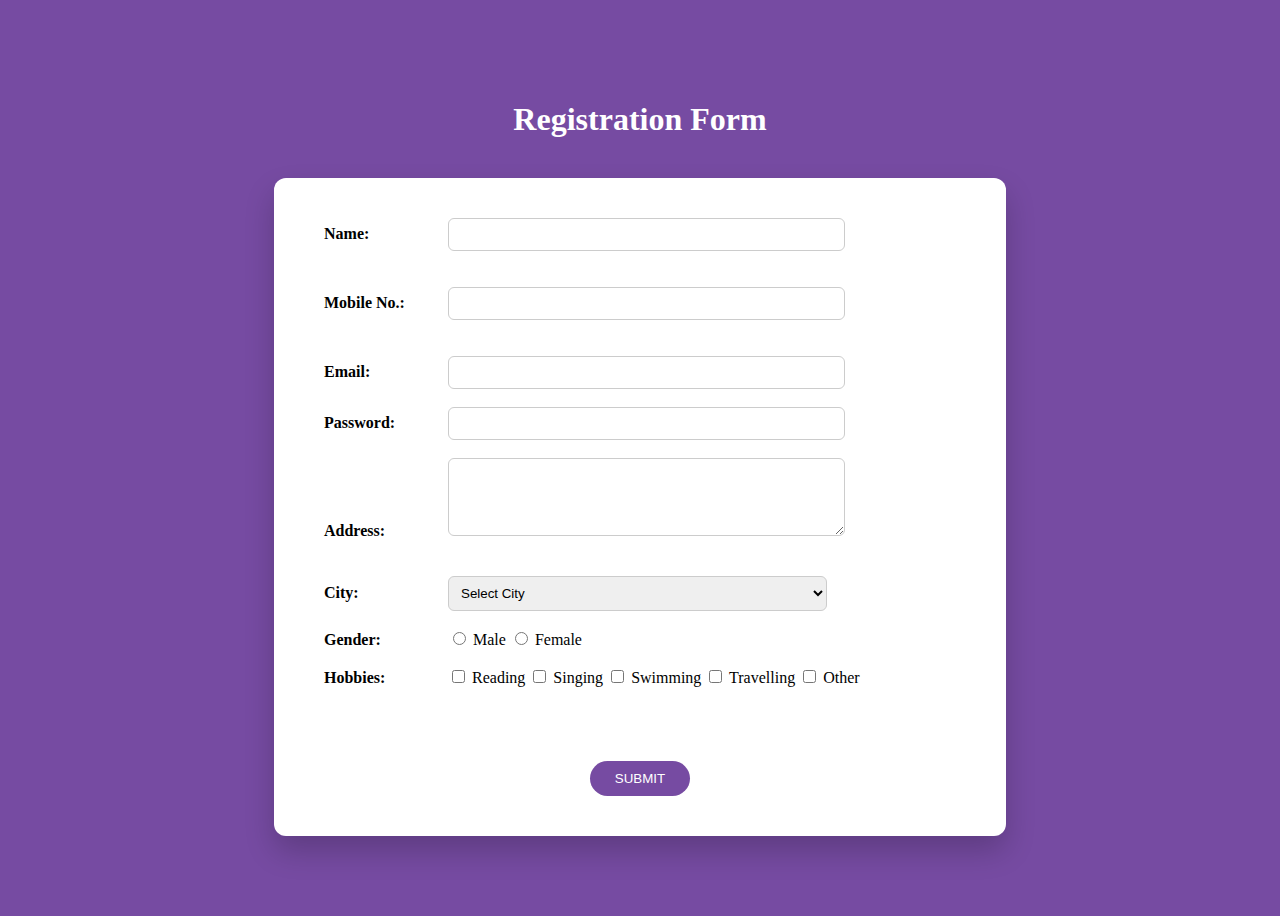
<file: Lab Assignment 1b/index.html>
<!DOCTYPE html>
<html lang="en">
<head>
    <meta charset="UTF-8">
    <meta name="viewport" content="width=device-width, initial-scale=1.0">
    <title>Registration Form</title>
    <link rel="stylesheet" href="style.css">
</head>
<body>

    <div class="heading">
        <h1><strong>Registration Form</strong></h1>
    </div>

    <div class="form">
        <form class="card" id="regForm">

            <label>Name:</label>
            <input type="text" id="name">
            <span class="error" id="nameError"></span><br><br>

            <label>Mobile No.:</label>
            <input type="tel" id="mobile">
            <span class="error" id="mobileError"></span><br><br>

            <label>Email:</label>
            <input type="email" id="email" required><br><br>

            <label>Password:</label>
            <input type="password" id="password" required><br><br>

            <label>Address:</label>
            <textarea id="address" rows="4"></textarea>
            <span class="error" id="addressError"></span><br><br>

            <label>City:</label>
            <select id="city" required>
                <option value="">Select City</option>
                <option>Pune</option>
                <option>Baramati</option>
                <option>Mumbai</option>
                <option>Nashik</option>
                <option>Pimpri-Chinchwad</option>
                <option>Phaltan</option>
            </select><br><br>

            <label>Gender:</label>
            <input type="radio" name="gender" value="Male" required> Male
            <input type="radio" name="gender" value="Female"> Female<br><br>

            <label>Hobbies:</label>
            <input type="checkbox" class="hobby"> Reading
            <input type="checkbox" class="hobby"> Singing
            <input type="checkbox" class="hobby"> Swimming
            <input type="checkbox" class="hobby"> Travelling
            <input type="checkbox" id="otherHobby"> Other<br><br>

            <input type="text" id="otherText" placeholder="Enter other hobby">
            <span class="error" id="otherError"></span><br><br>

            <button type="submit">SUBMIT</button>

        </form>
    </div>

    <script src="script.js"></script>
</body>
</html>
</file>
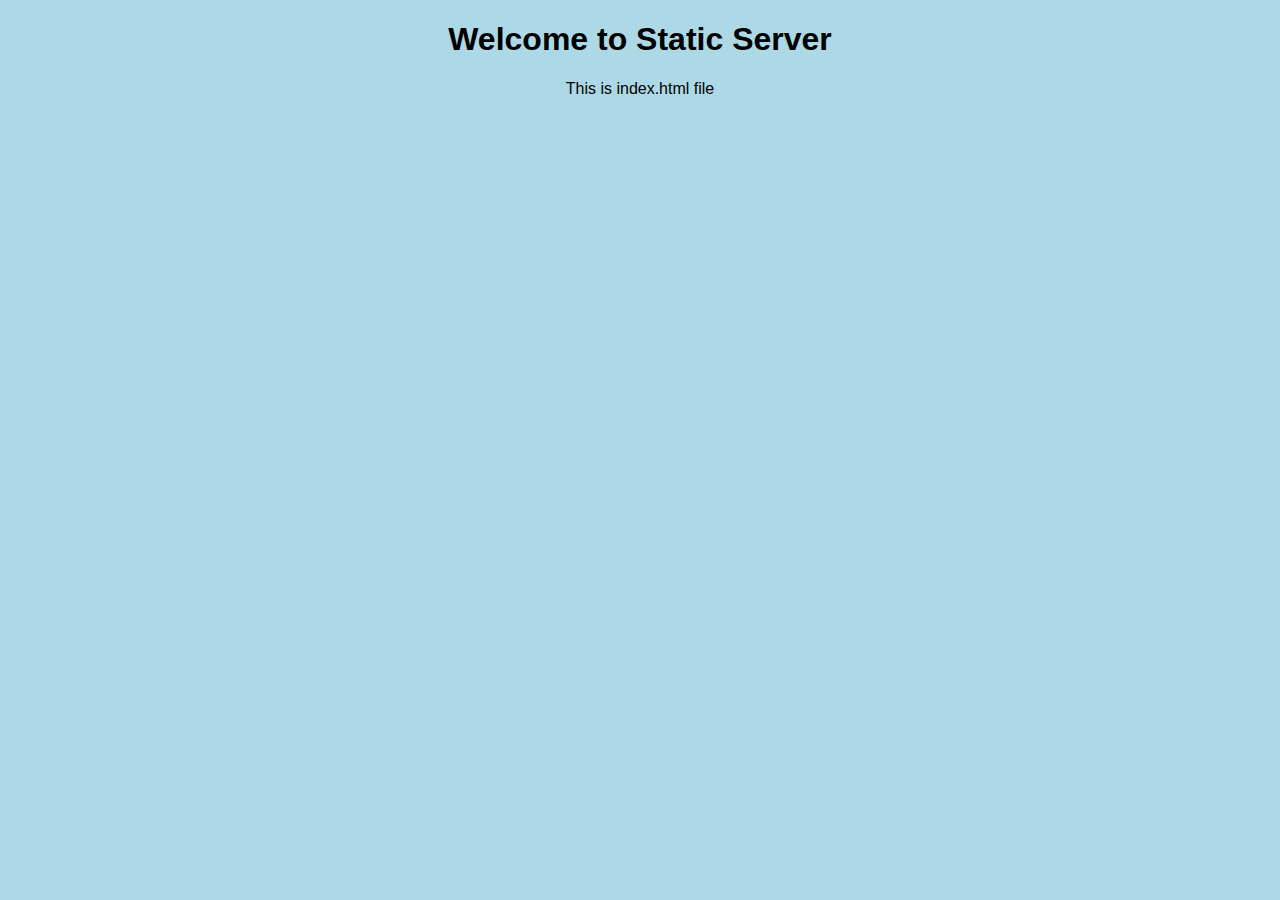
<file: Assignment 3/static-server/public/index.html>
<!DOCTYPE html>
<html>
<head>
  <title>My Static Server</title>
  <link rel="stylesheet" href="style.css">
</head>
<body>
  <h1>Welcome to Static Server</h1>
  <p>This is index.html file</p>
</body>
</html>
</file>
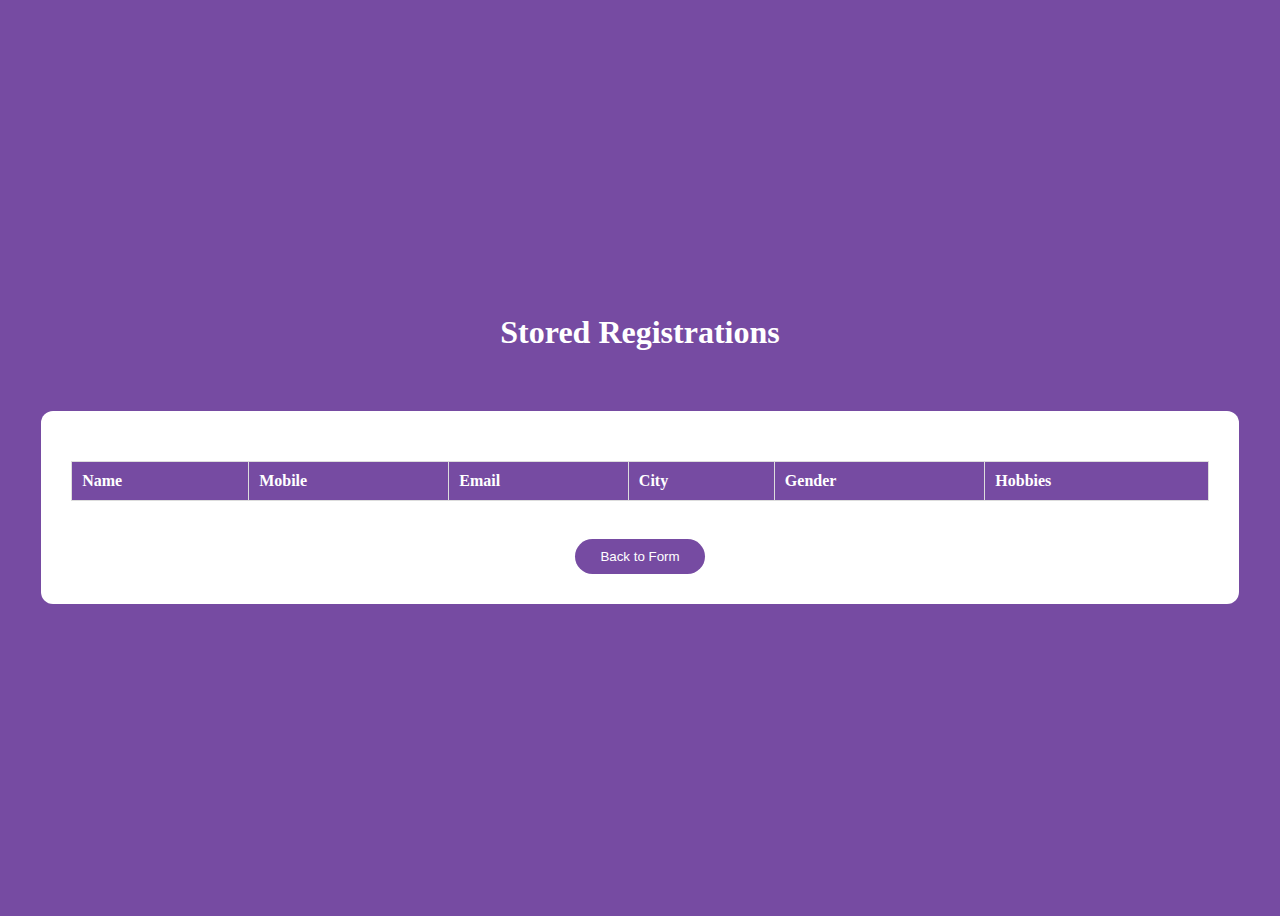
<file: Lab Assignment 1b/data-list.html>
<!DOCTYPE html>
<html lang="en">
<head>
    <meta charset="UTF-8">
    <title>Registered Data List</title>
    <link rel="stylesheet" href="style.css">
    <style>
        .container { background: white; padding: 30px; border-radius: 12px; width: 90%; margin: 20px auto; overflow-x: auto; }
        table { width: 100%; border-collapse: collapse; margin-top: 20px; }
        th, td { padding: 10px; border: 1px solid #ddd; text-align: left; }
        th { background: #764ba2; color: white; }
    </style>
</head>
<body>
    <div class="heading"><h1>Stored Registrations</h1></div>
    <div class="container">
        <table id="dataTable">
            <thead>
                <tr>
                    <th>Name</th>
                    <th>Mobile</th>
                    <th>Email</th>
                    <th>City</th>
                    <th>Gender</th>
                    <th>Hobbies</th>
                </tr>
            </thead>
            <tbody id="tableBody"></tbody>
        </table>
        <br>
        <button onclick="window.location.href='index.html'">Back to Form</button>
    </div>

    <script>
        document.addEventListener("DOMContentLoaded", () => {
            const tableBody = document.getElementById("tableBody");
            const storedData = JSON.parse(localStorage.getItem("registrationData")) || [];

            storedData.forEach(user => {
                const row = `<tr>
                    <td>${user.name}</td>
                    <td>${user.mobile}</td>
                    <td>${user.email}</td>
                    <td>${user.city}</td>
                    <td>${user.gender}</td>
                    <td>${user.hobbies.join(", ")}</td>
                </tr>`;
                tableBody.innerHTML += row;
            });
        });
    </script>
</body>
</html>
</file>
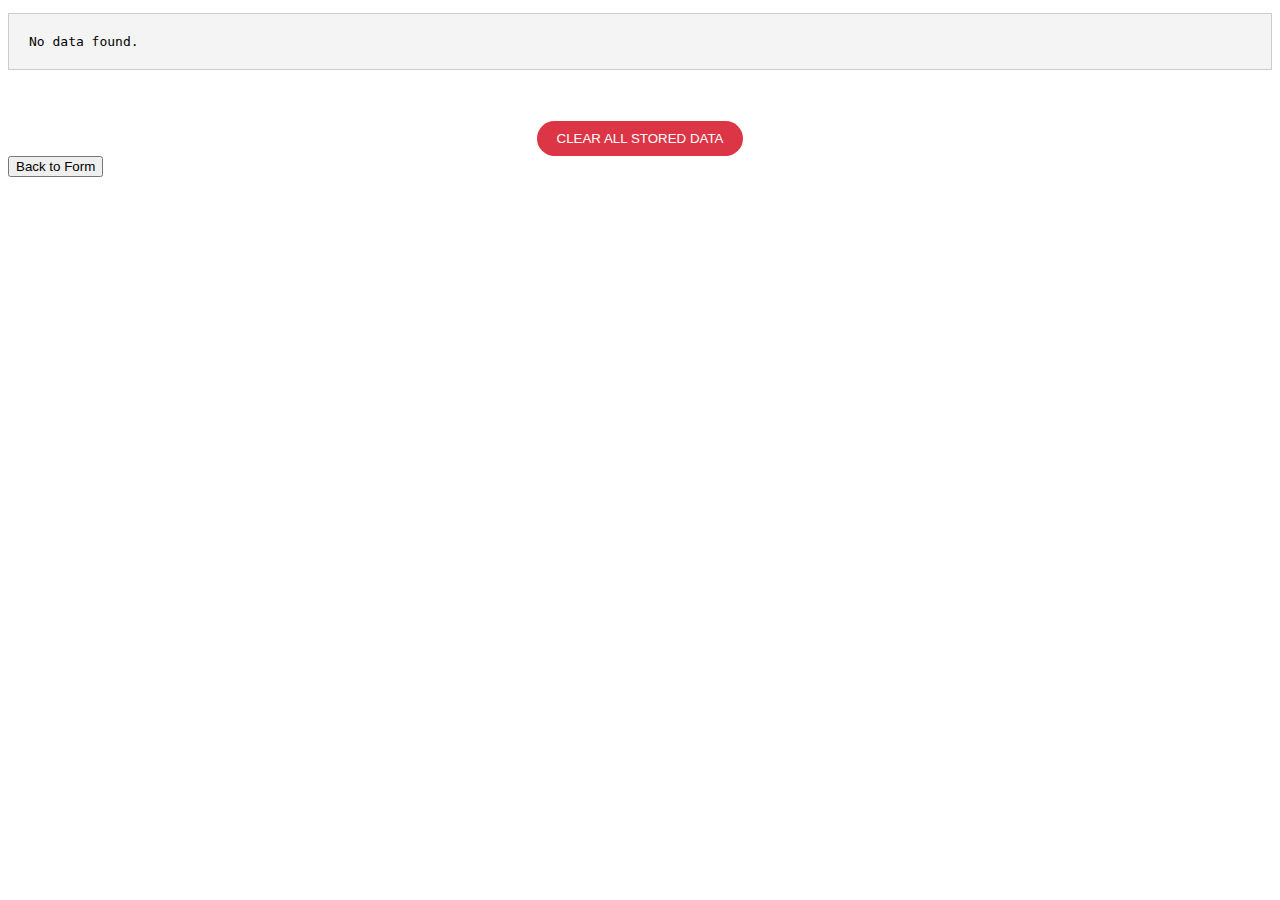
<file: Lab Assignment 1b/raw-data.html>
<!DOCTYPE html>
<html lang="en">
<head>
    <title>Raw JSON Data</title>
</head>
<body>
    <pre id="jsonDisplay" style="background: #f4f4f4; padding: 20px; border: 1px solid #ccc;"></pre>
    
    <br>
    <div style="text-align: center; margin-top: 20px;">
        <button type="button" id="clearBtn" style="background-color: #dc3545; color: white; padding: 10px 20px; border: none; border-radius: 25px; cursor: pointer;">
            CLEAR ALL STORED DATA
        </button>
    </div>
    <button onclick="window.location.href='index.html'">Back to Form</button>


    <script>
        document.addEventListener("DOMContentLoaded", () => {
            // Retrieve the data from local storage
            const data = localStorage.getItem("registrationData");
            
            if (data) {
                // Parse it and then stringify with spacing (4) to make it look clean
                const jsonObject = JSON.parse(data);
                document.getElementById("jsonDisplay").textContent = JSON.stringify(jsonObject, null, 4);
            } else {
                document.getElementById("jsonDisplay").textContent = "No data found.";
            }


            const clearBtn = document.getElementById("clearBtn");

            clearBtn.addEventListener("click", () => {
            // Confirmation check
                if (confirm("Are you sure you want to permanently delete all stored entries?")) {
                
                // Remove only the project data
                    localStorage.removeItem("registrationData");
                
                    alert("Storage cleared.");
                
                // Reload the page to show it's empty
                    location.reload();
                }
            });
        });
    </script>
</body>
</html>
</file>
<file: Lab Assignment 1b/style.css>
label {
    display: inline-block;
    width: 120px;
    font-weight: 600;
}

/* Page background */
body {
    min-height: 100vh;
    background: #764ba2;
    display: flex;
    flex-direction: column;
    justify-content: center;
    align-items: center;
}

/* Heading */
.heading h1 {
    color: white;
    margin-bottom: 40px;
}

/* Form container */
.form {
    width: 100%;
    display: flex;
    justify-content: center;
}

/* Form card */
form.card {
    background: white;
    padding: 40px 50px;
    width: 50%;
    border-radius: 12px;
    box-shadow: 0 15px 30px rgba(0,0,0,0.2);
}

/* Inputs */
input,
select,
textarea {
    width: 60%;
    padding: 8px;
    border-radius: 6px;
    border: 1px solid #ccc;
    outline: none;
}

input:focus,
textarea:focus,
select:focus {
    border-color: #764ba2;
}

/* Radio & checkbox */
input[type="radio"],
input[type="checkbox"] {
    width: auto;
}

/* Other textbox */
#otherText {
    display: none;
}

/* Errors */
.error {
    color: red;
    font-size: 12px;
    margin-left: 120px;
    display: block;
}

/* Validation colors */
.valid {
    border: 2px solid green;
}

.invalid {
    border: 2px solid red;
}

/* Button */
button {
    display: block;
    margin: 20px auto 0;
    background: #764ba2;
    color: white;
    border: none;
    padding: 10px 25px;
    border-radius: 25px;
    cursor: pointer;
}

button:hover {
    background: #5e3b8a;
}
</file>
<file: Assignment 3/static-server/public/style.css>
body {
  font-family: Arial;
  background-color: lightblue;
  text-align: center;
}
</file>
